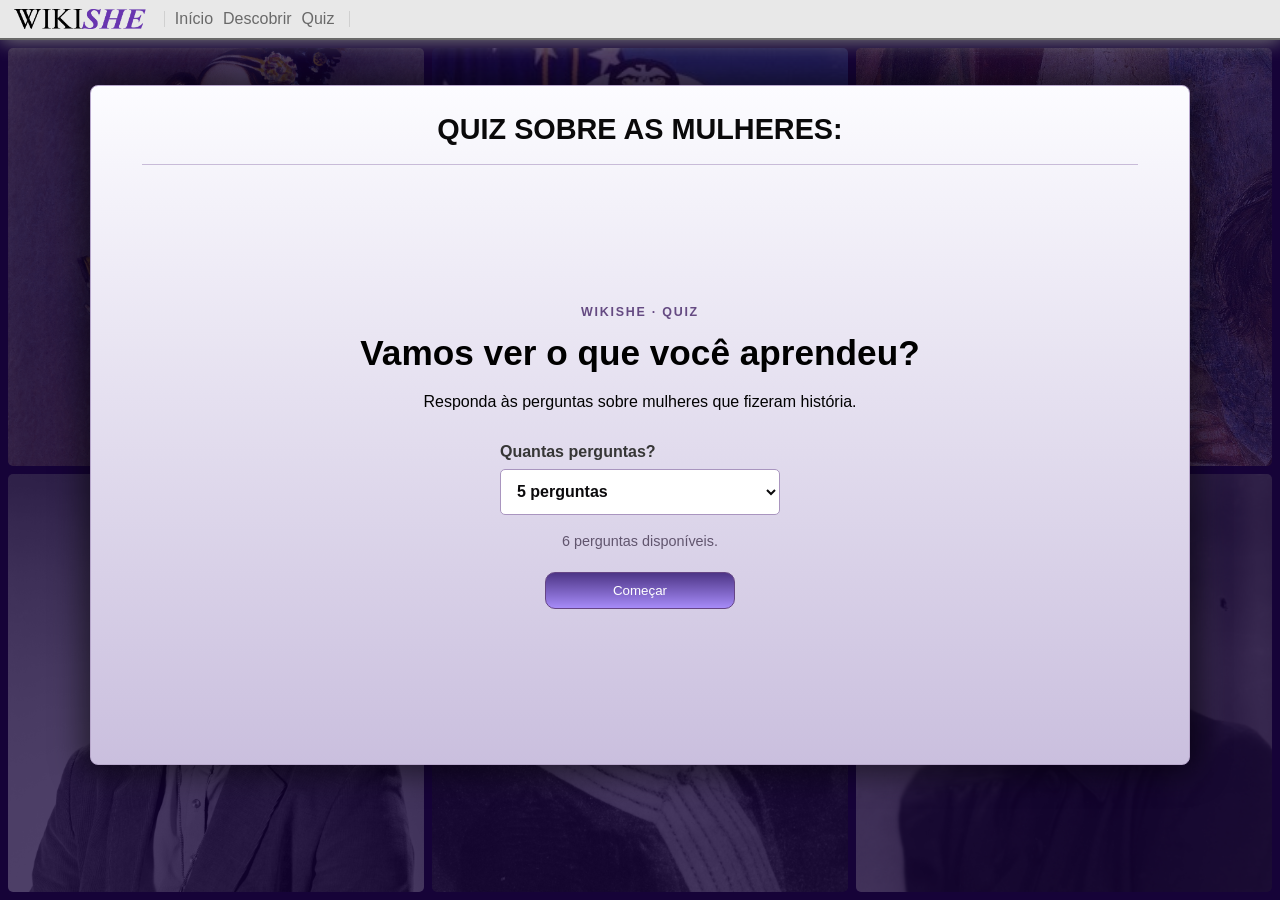
<file: Quiz/index.html>
﻿<!DOCTYPE html>
<html lang="pt-br">
<head>
    <meta charset="UTF-8">
    <meta name="viewport" content="width=device-width, initial-scale=1.0">
    <title>WikiShe - Quiz</title>
    <link rel="icon" type="image/x-icon" href="../logo_ws.ico">
    <link rel="stylesheet" href="../preset/defaultlayout.css">
    <link rel="stylesheet" href="../preset/sel_layout.css">
    <link rel="stylesheet" href="../preset/topbar.css">
    <link rel="stylesheet" href="QuizPageStyle.css">
</head>
<body class="__bodyadpt modbody">
    <div class="quiz-fundo-imagens" aria-hidden="true">
        <img src="../AssetMidia/Imagens%20das%20mulheres/ada-lovelace.jpg.jpeg" alt="">
        <img src="../AssetMidia/Imagens%20das%20mulheres/grace.jpg" alt="">
        <img src="../AssetMidia/Imagens%20das%20mulheres/hipatia.jpg" alt="">
        <img src="../AssetMidia/Imagens%20das%20mulheres/katherine.jpg" alt="">
        <img src="../AssetMidia/Imagens%20das%20mulheres/marie-curie.jpg.jpeg" alt="">
        <img src="../AssetMidia/Imagens%20das%20mulheres/rosalind.jpg" alt="">
    </div>
    <header id="_TopbarSection_">
        <a href="../" class="__topLogoLink">
            <img id="_TopBarMainSiteLogo_" src="../AssetMidia/SiteLogo/Full/WikiShePreto.png" alt="WikiShe">
        </a>
        <div class="__topbarSeparador"></div>
        <nav class="__topbarItens" aria-label="Navegação principal">
            <a href="../">Início</a>
            <a href="../Aprender/">Descobrir</a>
            <a href="../Quiz/" aria-current="page">Quiz</a>
        </nav>
        <div class="__topbarSeparador"></div>
    </header>

    <main class="Conteudo">
        <h1 class="quiz-titulo">QUIZ SOBRE AS MULHERES:</h1>
        <hr class="quiz-separador">
        <section class="quiz-app" aria-label="Quiz sobre mulheres">
            <section class="tela tela-inicio" id="tela-inicio">
                <p class="sobretitulo">WIKISHE · QUIZ</p>
                <h1>Vamos ver o que você aprendeu?</h1>
                <p class="descricao">Responda às perguntas sobre mulheres que fizeram história.</p>
                <label class="campo-quantidade" for="quantidade-perguntas">
                    Quantas perguntas?
                    <select id="quantidade-perguntas" disabled>
                        <option value="5">5 perguntas</option>
                        <option value="10">10 perguntas</option>
                        <option value="all">Todas</option>
                    </select>
                </label>
                <p class="aviso-dados" id="aviso-dados" role="status">Carregando perguntas…</p>
                <button class="botao botao-principal" id="iniciar-quiz" type="button" disabled>Começar</button>
            </section>

            <section class="tela tela-pergunta" id="tela-pergunta" hidden>
                <div class="progresso-cabecalho">
                    <span id="contador-pergunta">Pergunta 1 de 5</span>
                    <span id="pontuacao-atual">Acertos: 0</span>
                </div>
                <div class="barra-progresso" role="progressbar" aria-label="Progresso do quiz" aria-valuemin="0" aria-valuemax="100" aria-valuenow="0">
                    <span id="progresso-preenchido"></span>
                </div>
                <p class="tipo-resposta" id="tipo-resposta"></p>
                <h1 class="enunciado" id="enunciado-pergunta"></h1>
                <div class="lista-respostas" id="lista-respostas"></div>
                <div class="feedback" id="feedback-resposta" role="status" aria-live="polite" hidden></div>
                <div class="acoes-pergunta">
                    <button class="botao botao-secundario" id="sair-quiz" type="button">Sair</button>
                    <button class="botao botao-principal" id="confirmar-resposta" type="button">Confirmar resposta</button>
                    <button class="botao botao-principal" id="proxima-pergunta" type="button" hidden>Próxima</button>
                </div>
            </section>

            <section class="tela tela-resultado" id="tela-resultado" hidden>
                <p class="sobretitulo">QUIZ CONCLUÍDO</p>
                <h1 id="titulo-resultado">Muito bem!</h1>
                <p class="pontuacao-final" id="pontuacao-final"></p>
                <p class="descricao" id="mensagem-resultado"></p>
                <button class="botao botao-principal" id="refazer-quiz" type="button">Jogar novamente</button>
            </section>
        </section>
    </main>
    <script src="QuizPageScript.js"></script>
</body>
</html>
</file>
<file: preset/defaultlayout.css>
body {
     font-family: Verdana, Geneva, Tahoma, sans-serif;
     margin: 0px;
     background-color: #8d72de;
}
</file>
<file: preset/sel_layout.css>
.__setInit_Image {
    height: var(--init_ImageHeightSize);
    width: var(--init_ImageHeightSize);
    object-fit: contain;
}

.__setTextNowragp {
    word-wrap: break-word;
    /* Quebra palavras longas para caber na largura */
    overflow-wrap: break-word;
    /* Versão moderna do word-wrap */
    word-break: break-word;
}

.__styleListnone {
    padding-left: 0px;
    list-style: none;
}

.___________________ {}
</file>
<file: preset/topbar.css>
/* .Conteudo {
    z-index: 5;
    position: relative;
    top: 40px;
} */
.__topbarSeparador {
    margin-left: 5px;
    margin-right: 10px;
    background-color: rgba(0, 0, 0, 0.1);
    height: calc(70% - 4px);
    width: 1px;
}

.__bodyadpt {
    margin-top: 40px;
}

.__topbarItens {
    height: 100%;
    display: flex;
    flex-direction: row;
    align-items: center;
}

/*  */
.__topbarItens a {
    display: flex;
    align-items: center;
    justify-content: center;

    height: 100%;
    text-decoration: none;
    color: dimgray;
    margin-right: 10px;
    transition: cubic-bezier(0.77, 0, 0.175, 1);
    transition-duration: .2s;
}

.__topbarItens a:hover {
    border-bottom: 1px solid black;
    color: black;
}

.__topbarItens a:active {
    border-radius: 5%;
    border-bottom: 4px solid rgba(0, 0, 0, 0.389);
    color: cadetblue;
    transition-duration: .1s;
}

.__topLogoLink {
    cursor: default;
    height: 80%;
    display: flex;
    align-items: center;
    text-decoration: none;
    background: transparent !important;
    /* Mantém sua zona limpa */
}

/*  */
#_TopbarSection_ {
    z-index: 25;
    position: fixed;
    top: 0;
    left: 0;

    display: flex;
    flex-direction: row;
    align-items: center;
    padding: 5px;
    background-color: #e8e8e8;
    box-shadow: 1px 1px 20px gray;

    width: 100%;
    box-sizing: border-box;

    height: 40px;
    border-bottom: 2px solid #0000008b;
}

#_TopBarMainSiteLogo_ {
    height: 90%;
    width: auto;
    object-fit: contain;
    transition: all 0.1s ease;
}

#_TopBarMainSiteLogo_:hover {
    border-radius: 20dvh;
    background-color: #611db42a;
    transition: all 0.1s ease;
}

#_TopBarMainSiteLogo_:active {
    border-radius: 20dvh;
    background-color: #4b36657c;
    transition: all 0.1s ease;
}
</file>
<file: Quiz/QuizPageStyle.css>
﻿:root {
    color: #30273c;
    background: #160338;
    font-family: Verdana, Geneva, Tahoma, sans-serif;
}

body.modbody {
    min-height: 100vh;
    min-height: 100dvh;
    margin: 0;
    padding-top: 40px;
    box-sizing: border-box;
    color: #30273c;
    background: #160338;
}

.Conteudo {
    display: flex;
    flex-direction: column;
    width: min(1100px, calc(100% - 48px));
    min-height: min(680px, calc(80vh - 40px));
    min-height: min(680px, calc(80dvh - 40px));
    margin: clamp(24px, 5vh, 50px) auto;
    padding: clamp(20px, 3vh, 34px) clamp(20px, 4vw, 56px);
    box-sizing: border-box;
    border: 1px solid #b8a8cc;
    border-radius: 8px;
    color: #000000;
    background: linear-gradient(180deg, rgb(252, 252, 255), rgb(202, 191, 222));
    box-shadow: 0 0 30px 8px rgba(0, 0, 0, 0.52);
}

.quiz-titulo {
    margin: 0;
    color: #0a090a;
    text-align: center;
    font-size: clamp(1.25rem, 3vw, 1.8rem);
}

.quiz-separador {
    width: 100%;
    margin: 18px 0 12px;
    border: 0;
    border-top: 1px solid #c8bbd8;
}

.quiz-app {
    display: grid;
    flex: 1;
    align-content: center;
    width: min(820px, 100%);
    margin: 0 auto;
}

.tela {
    padding: clamp(20px, 4vw, 42px) 0;
}

.tela[hidden] { display: none; }

.sobretitulo {
    margin: 0 0 12px;
    color: #654a82;
    font-size: 0.78rem;
    font-weight: 700;
    letter-spacing: 0.14em;
}

.tela h1 {
    margin: 0;
    color: #000000;
    font-size: clamp(1.55rem, 3.8vw, 2.2rem);
    line-height: 1.25;
}

.tela-inicio { text-align: center; }

.descricao {
    margin: 14px 0 28px;
    color: #020202;
    line-height: 1.65;
}

.campo-quantidade {
    display: grid;
    gap: 8px;
    max-width: 280px;
    margin: 0 auto;
    color: #363636;
    font-weight: 700;
    text-align: left;
}

.campo-quantidade select {
    width: 100%;
    min-height: 46px;
    padding: 0 12px;
    border: 1px solid #a995bf;
    border-radius: 5px;
    color: #0b0a0c;
    background: #fff;
    font: inherit;
}

.campo-quantidade option { color: #382b48; background: #fff; }

.aviso-dados {
    min-height: 1.5em;
    margin: 18px 0;
    color: #61556e;
    font-size: 0.9rem;
}

.botao {
    border: 1px solid rgba(0, 0, 0, 0.216);
    border-radius: 10px;
    padding: 10px;
    color: white;
    text-decoration: none;
    background: linear-gradient(rgb(77, 53, 134), rgb(166, 139, 248));
    transition: background-color 140ms ease, transform 140ms ease, box-shadow 140ms ease;
}

.botao:focus-visible,
.campo-quantidade select:focus-visible,
.resposta:focus-within {
    outline: 3px solid #9678b8;
    outline-offset: 3px;
}

.botao:active { transform: translateY(1px); }
.botao:disabled { cursor: not-allowed; opacity: 0.55; }
.botao:hover:not(:disabled) { 
    background: linear-gradient(hsl(258, 53%, 17%), hsl(255, 89%, 66%)); 
    box-shadow: 0 3px 10px rgba(45, 26, 64, 0.18); 
}
.botao-principal { border-color: #654585; }
.tela-inicio > .botao { min-width: 190px; }
.botao-secundario { color: #50386c; background: transparent; }
.botao-secundario:hover:not(:disabled) { color: #fff; }

.progresso-cabecalho {
    display: flex;
    justify-content: space-between;
    gap: 16px;
    margin-bottom: 12px;
    color: #582e80;
    font-size: 0.9rem;
    font-weight: 700;
}

.barra-progresso {
    height: 10px;
    overflow: hidden;
    border-radius: 40px;
    background: #d4ccde;
}

.barra-progresso span {
    display: block;
    width: 0;
    height: 100%;
    border-radius: 40px;
    background: #68478a;
    transition: width 400ms ease;
}

.tipo-resposta {
    margin: 26px 0 8px;
    color: #69478d;
    font-size: 0.84rem;
    font-weight: 700;
}

.enunciado {
    margin-bottom: 22px !important;
    font-size: clamp(1.3rem, 3vw, 1.8rem) !important;
    line-height: 1.4 !important;
}

.lista-respostas { display: grid; gap: 12px; }

.resposta {
    display: flex;
    align-items: center;
    gap: 12px;
    min-height: 56px;
    padding: 12px 16px;
    border: 1px solid #c6b8d5;
    border-radius: 6px;
    color: #382f45;
    background: rgba(255, 255, 255, 0.76);
    cursor: pointer;
    line-height: 1.45;
    transition: border-color 140ms ease, background-color 140ms ease, transform 140ms ease;
}

.resposta:hover { border-color: #785a98; background: #fff; transform: translateY(-1px); }
.resposta:has(input:checked) { border-color: #68478a; background: #eee7f5; box-shadow: inset 3px 0 #68478a; }

.resposta input {
    flex: 0 0 auto;
    width: 18px;
    height: 18px;
    margin: 0;
    accent-color: #68478a;
}

.feedback {
    margin-top: 16px;
    padding: 12px 14px;
    border: 1px solid #d1c4df;
    border-left: 4px solid #785a98;
    border-radius: 4px;
    color: #382f45;
    background: #f7f3fa;
    line-height: 1.55;
}

.feedback.correta { border-left-color: #40b453; }
.feedback.incorreta { border-left-color: #e6b356; }

.acoes-pergunta {
    display: flex;
    justify-content: space-between;
    gap: 12px;
    margin-top: 22px;
}

.pontuacao-final {
    margin: 24px 0 8px;
    color: #604080;
    font-size: clamp(2rem, 7vw, 3.5rem);
    font-weight: 700;
}

@media (max-width: 560px) {
    .Conteudo {
        width: calc(100% - 24px);
        min-height: min(680px, calc(100vh - 88px));
        min-height: min(680px, calc(100dvh - 88px));
        margin: 24px auto;
        padding: 20px 16px;
    }

    .acoes-pergunta { flex-wrap: wrap; }
    .acoes-pergunta .botao { flex: 1 1 auto; }
}

/* Fundo estático de retratos, abaixo do conteúdo do Quiz. */
.quiz-fundo-imagens {
    position: fixed;
    inset: 40px 0 0;
    z-index: 0;
    display: grid;
    grid-template-columns: repeat(3, minmax(0, 1fr));
    grid-template-rows: repeat(2, minmax(0, 1fr));
    gap: 8px;
    padding: 8px;
    overflow: hidden;
    opacity: 0.24;
    pointer-events: none;
}

.quiz-fundo-imagens img {
    width: 100%;
    height: 100%;
    min-height: 0;
    object-fit: cover;
    border-radius: 5px;
}

.Conteudo {
    position: relative;
    z-index: 1;
}

@media (max-width: 560px) {
    .quiz-fundo-imagens {
        grid-template-columns: repeat(2, minmax(0, 1fr));
        grid-template-rows: repeat(3, minmax(0, 1fr));
        gap: 5px;
        padding: 5px;
    }
}
</file>
